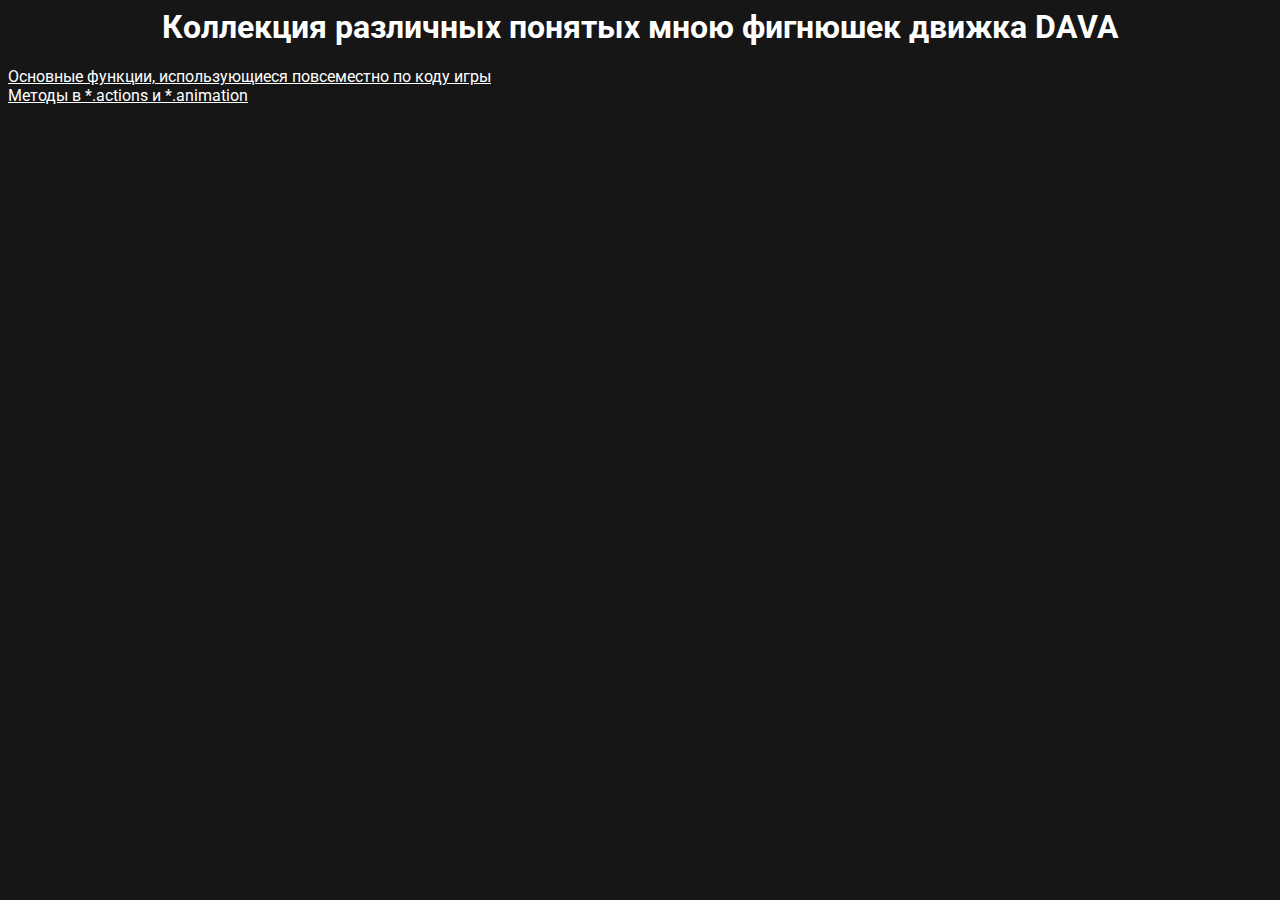
<file: index.html>
<head>
    <link href="https://fonts.googleapis.com/css2?family=Roboto:ital,wght@0,100;0,300;0,400;0,500;0,700;0,900;1,100;1,300;1,400;1,500;1,700;1,900&display=swap" rel="stylesheet">
    <link rel="stylesheet" href="styles/style.css">
    <title>DAVA Stuff</title>
    <meta content="Коллекция различных понятых мною фигнюшек движка DAVA" property="og:title" />
    <meta content="Я здесь храню всё, что откопал. Ну и пополняю со временем." property="og:description" />
    <meta content="https://endg4mezer0.github.io" property="og:url" />
    <meta content="https://media.discordapp.net/attachments/1183792291035480196/1204692736804913183/ezgif-4-93565fb7fc.gif" property="og:image" />
    <meta content="#45f7a7" data-react-helmet="true" name="theme-color" />
</head>
<body>
    <h1 id="theTitle">Коллекция различных понятых мною фигнюшек движка DAVA</h1>
    <a class="tocLink" href="mainSections/genericFunctions.html">Основные функции, использующиеся повсеместно по коду игры</a><br>
    <a class="tocLink" href="mainSections/actionsMethods.html">Методы в *.actions и *.animation</a>
</body>
</file>
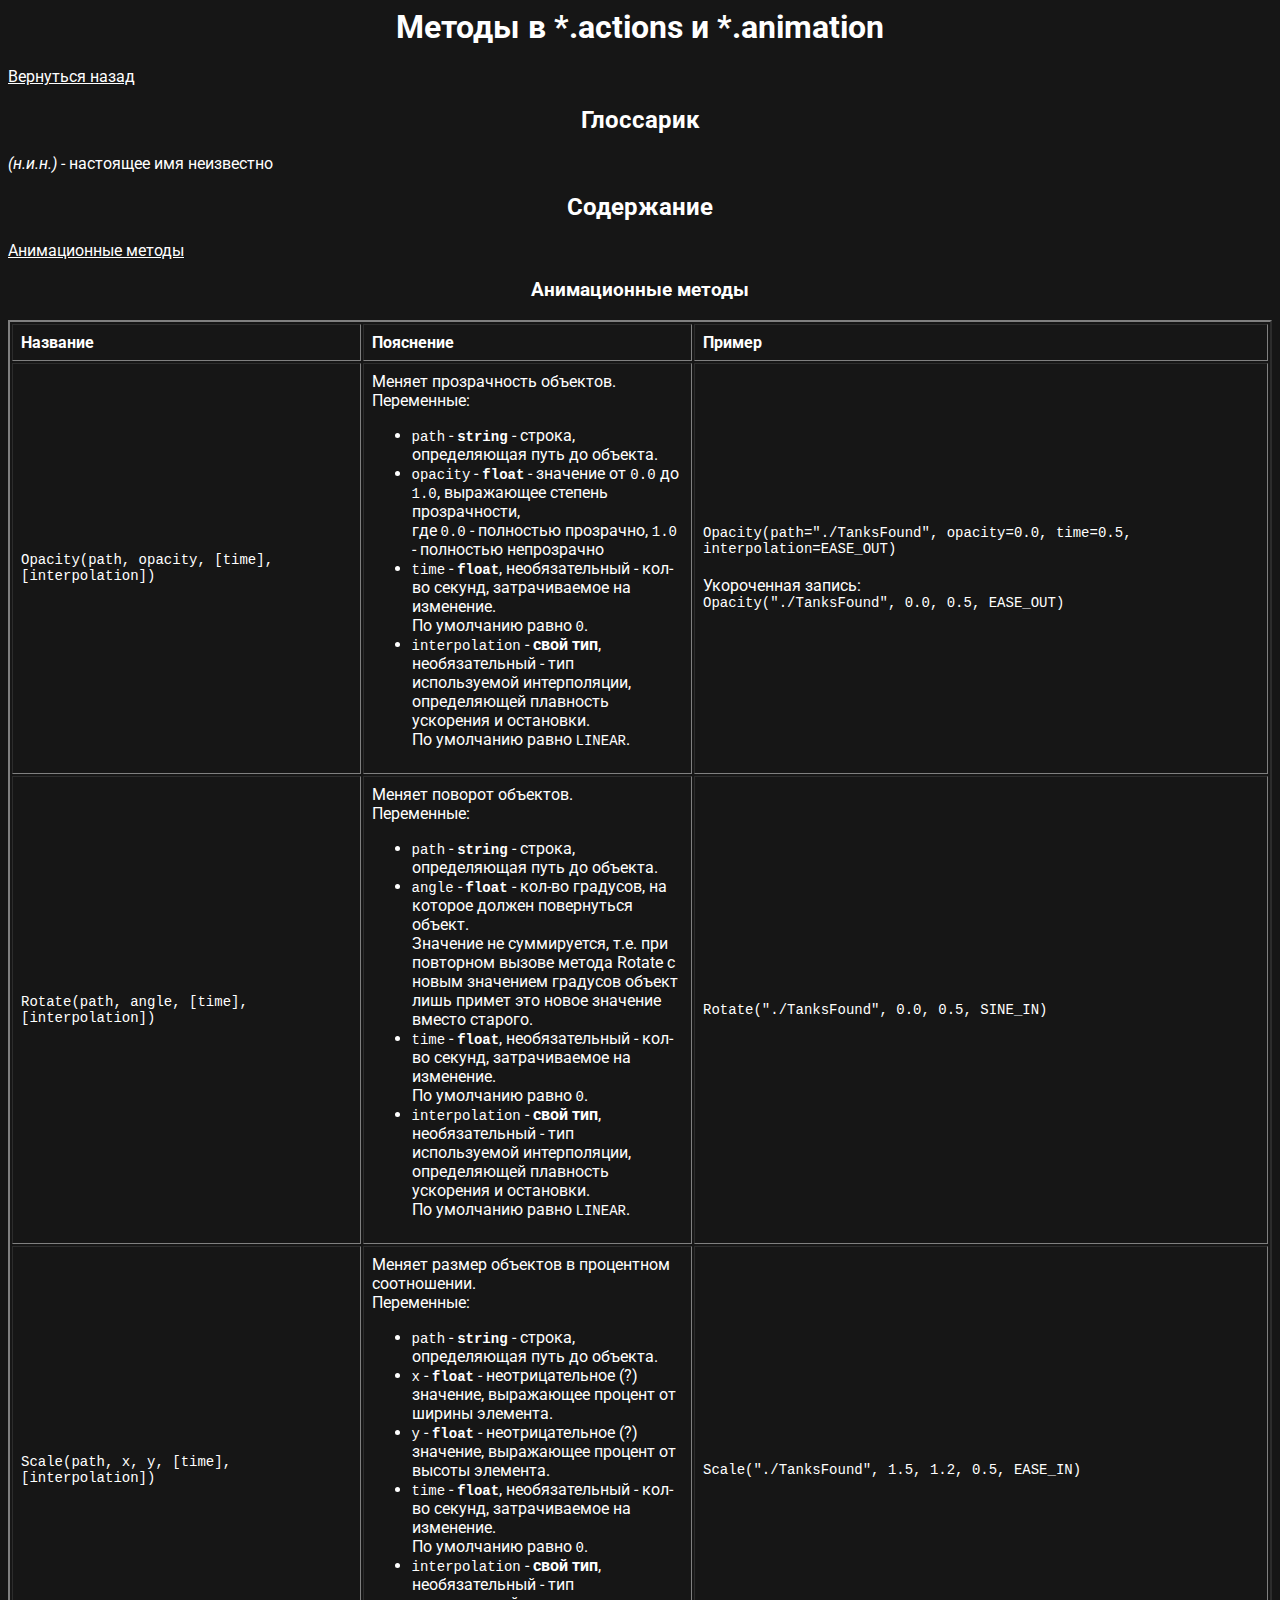
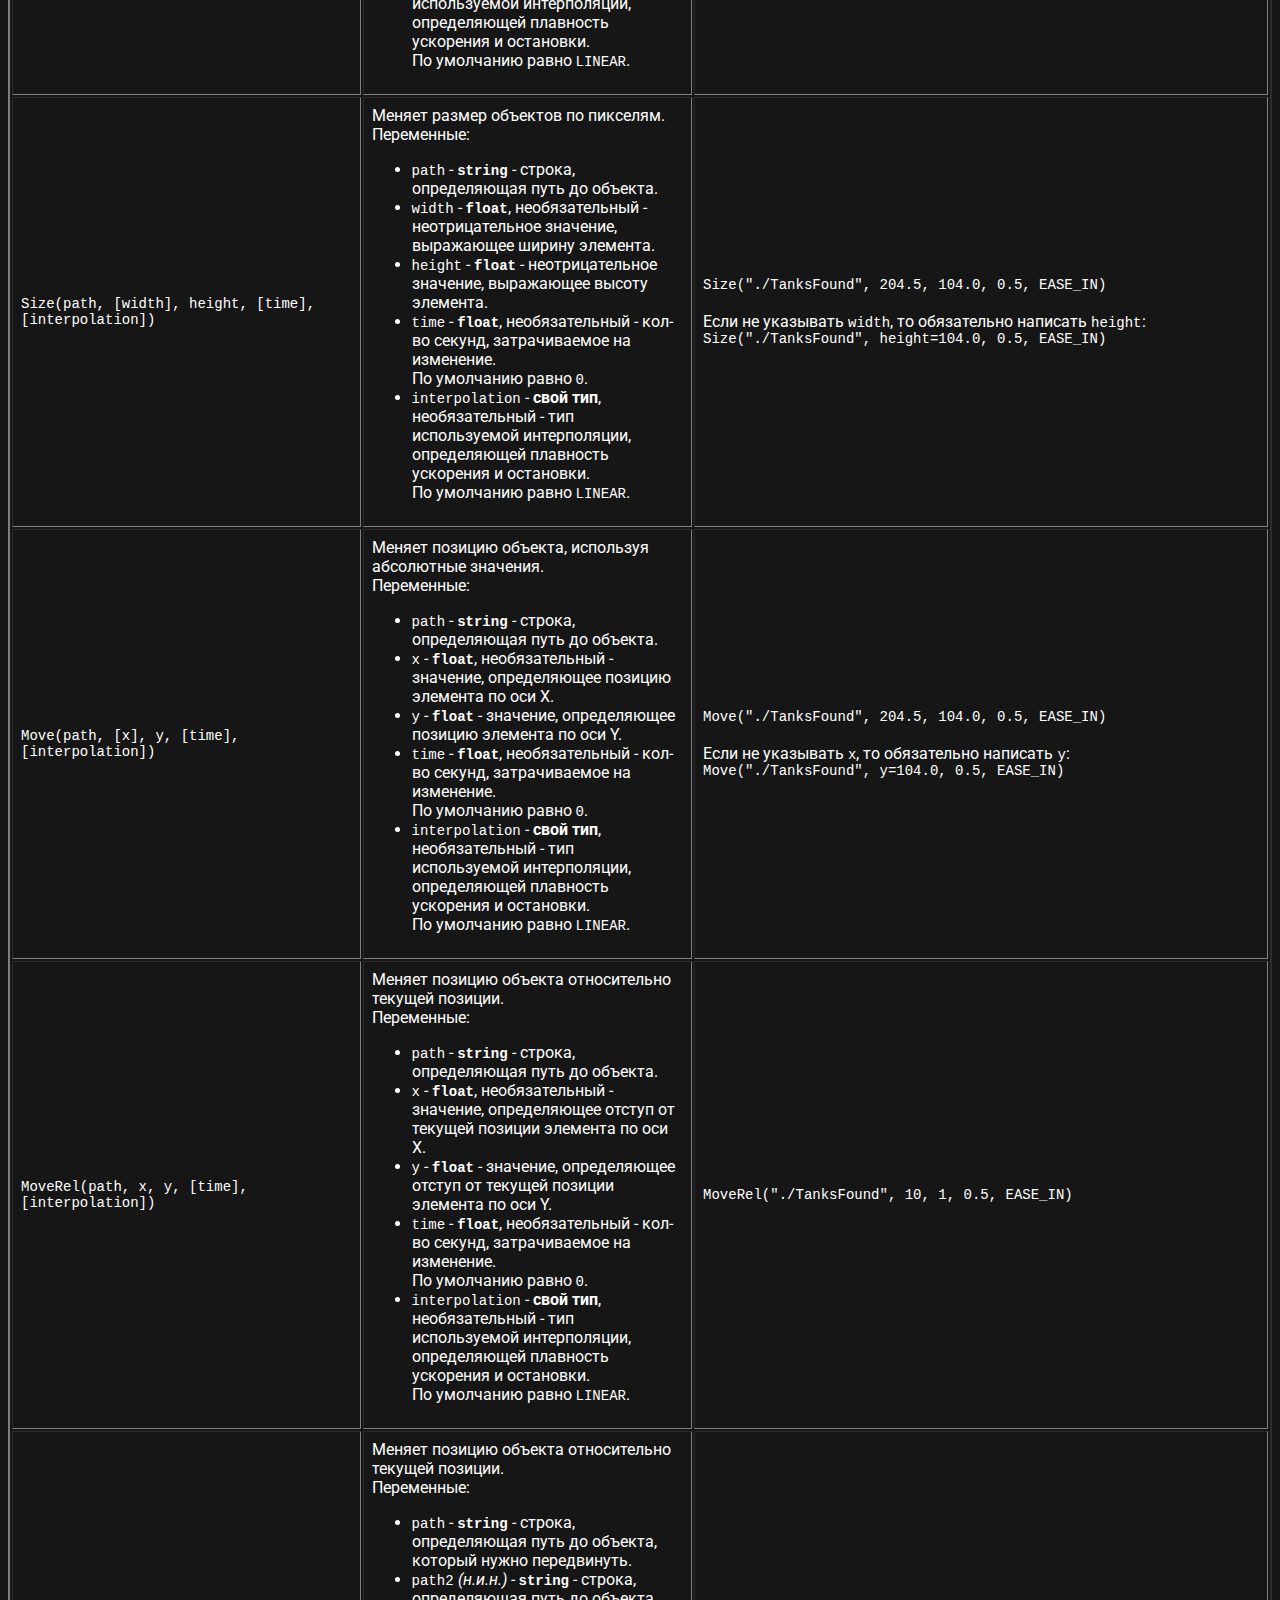
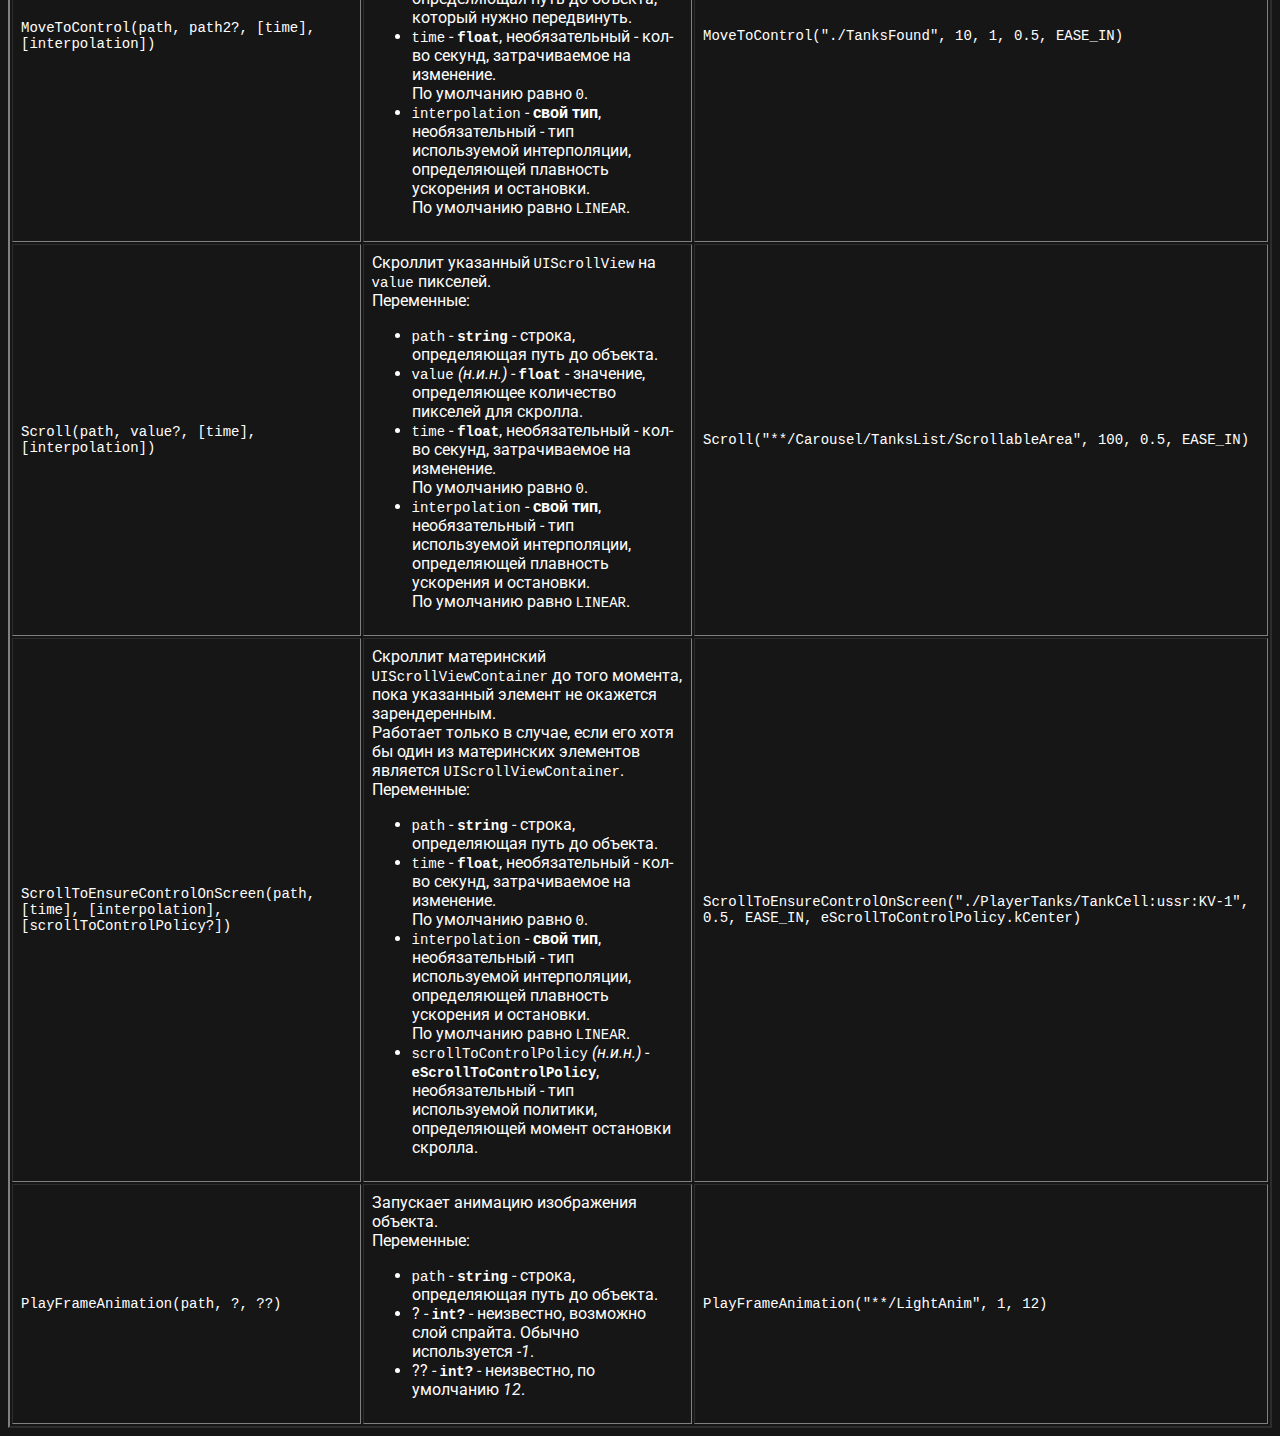
<file: mainSections/actionsMethods.html>
<head>
    <link href="https://fonts.googleapis.com/css2?family=Roboto:ital,wght@0,100;0,300;0,400;0,500;0,700;0,900;1,100;1,300;1,400;1,500;1,700;1,900&display=swap" rel="stylesheet">
    <link rel="stylesheet" href="../styles/style.css">
    <title>DAVA Stuff</title>
    <meta content="Коллекция различных понятых мною фигнюшек движка DAVA" property="og:title" />
    <meta content="На этой странице - методы в `.actions` и `.animation` файлах." property="og:description" />
    <meta content="https://endg4mezer0.github.io" property="og:url" />
    <meta content="https://media.discordapp.net/attachments/1183792291035480196/1204692736804913183/ezgif-4-93565fb7fc.gif" property="og:image" />
    <meta content="#45f7a7" data-react-helmet="true" name="theme-color" />
</head>
<body>
    <h1>Методы в *.actions и *.animation</h1>
    <a href="../index.html">Вернуться назад</a>
    <h2>Глоссарик</h2>
    <i>(н.и.н.)</i> - настоящее имя неизвестно
    <h2>Содержание</h2>
    <a href="./actionsMethods.html#animMethods">Анимационные методы</a><br>
    <div class="animMethods">
        <h3>Анимационные методы</h3>
        <table cellpadding="8px" border="2px">
            <tr>
                <td><b>Название</b></td>
                <td><b>Пояснение</b></td>
                <td><b>Пример</b></td>
            </tr>
            <tr>
                <td>
                    <code>Opacity(path, opacity, [time], [interpolation])</code>
                </td>
                <td>
                    Меняет прозрачность объектов.<br>
                    Переменные:
                    <ul>
                        <li><code>path</code> - <b><code>string</code></b> - строка, определяющая путь до объекта.</li>
                        <li><code>opacity</code> - <b><code>float</code></b> - значение от <code>0.0</code> до <code>1.0</code>, выражающее степень прозрачности,<br>где <code>0.0</code> - полностью прозрачно, <code>1.0</code> - полностью непрозрачно</li>
                        <li><code>time</code> - <b><code>float</code></b>, необязательный - кол-во секунд, затрачиваемое на изменение.<br>По умолчанию равно <code>0</code>.</li>
                        <li><code>interpolation</code> - <b>свой тип</b>, необязательный - тип используемой интерполяции, определяющей плавность ускорения и остановки.<br>По умолчанию равно <code>LINEAR</code>.</li>
                    </ul>
                </td>
                <td>
                    <code>Opacity(path="./TanksFound", opacity=0.0, time=0.5, interpolation=EASE_OUT)</code>
                    <br><br>
                    Укороченная запись:
                    <br>
                    <code>Opacity("./TanksFound", 0.0, 0.5, EASE_OUT)</code>
                </td>
            </tr>
            <tr>
                <td>
                    <code>Rotate(path, angle, [time], [interpolation])</code>
                </td>
                <td>
                    Меняет поворот объектов.<br>
                    Переменные:
                    <ul>
                        <li><code>path</code> - <b><code>string</code></b> - строка, определяющая путь до объекта.</li>
                        <li><code>angle</code> - <b><code>float</code></b> - кол-во градусов, на которое должен повернуться объект.<br>Значение не суммируется, т.е. при повторном вызове метода Rotate с новым значением градусов объект лишь примет это новое значение вместо старого.</li>
                        <li><code>time</code> - <b><code>float</code></b>, необязательный - кол-во секунд, затрачиваемое на изменение.<br>По умолчанию равно <code>0</code>.</li>
                        <li><code>interpolation</code> - <b>свой тип</b>, необязательный - тип используемой интерполяции, определяющей плавность ускорения и остановки.<br>По умолчанию равно <code>LINEAR</code>.</li>
                    </ul>
                </td>
                <td>
                    <code>Rotate("./TanksFound", 0.0, 0.5, SINE_IN)</code>
                </td>
            </tr>
            <tr>
                <td>
                    <code>Scale(path, x, y, [time], [interpolation])</code>
                </td>
                <td>
                    Меняет размер объектов в процентном соотношении.<br>
                    Переменные:
                    <ul>
                        <li><code>path</code> - <b><code>string</code></b> - строка, определяющая путь до объекта.</li>
                        <li><code>x</code> - <b><code>float</code></b> - неотрицательное (?) значение, выражающее процент от ширины элемента.</li>
                        <li><code>y</code> - <b><code>float</code></b> - неотрицательное (?) значение, выражающее процент от высоты элемента.</li>
                        <li><code>time</code> - <b><code>float</code></b>, необязательный - кол-во секунд, затрачиваемое на изменение.<br>По умолчанию равно <code>0</code>.</li>
                        <li><code>interpolation</code> - <b>свой тип</b>, необязательный - тип используемой интерполяции, определяющей плавность ускорения и остановки.<br>По умолчанию равно <code>LINEAR</code>.</li>
                    </ul>
                </td>
                <td>
                    <code>Scale("./TanksFound", 1.5, 1.2, 0.5, EASE_IN)</code>
                </td>
            </tr>
            <tr>
                <td>
                    <code>Size(path, [width], height, [time], [interpolation])</code>
                </td>
                <td>
                    Меняет размер объектов по пикселям.<br>
                    Переменные:
                    <ul>
                        <li><code>path</code> - <b><code>string</code></b> - строка, определяющая путь до объекта.</li>
                        <li><code>width</code> - <b><code>float</code></b>, необязательный - неотрицательное значение, выражающее ширину элемента.</li>
                        <li><code>height</code> - <b><code>float</code></b> - неотрицательное значение, выражающее высоту элемента.</li>
                        <li><code>time</code> - <b><code>float</code></b>, необязательный - кол-во секунд, затрачиваемое на изменение.<br>По умолчанию равно <code>0</code>.</li>
                        <li><code>interpolation</code> - <b>свой тип</b>, необязательный - тип используемой интерполяции, определяющей плавность ускорения и остановки.<br>По умолчанию равно <code>LINEAR</code>.</li>
                    </ul>
                </td>
                <td>
                    <code>Size("./TanksFound", 204.5, 104.0, 0.5, EASE_IN)</code>
                    <br><br>
                    Если не указывать <code>width</code>, то обязательно написать <code>height</code>:
                    <br>
                    <code>Size("./TanksFound", height=104.0, 0.5, EASE_IN)</code>
                </td>
            </tr>
            <tr>
                <td>
                    <code>Move(path, [x], y, [time], [interpolation])</code>
                </td>
                <td>
                    Меняет позицию объекта, используя абсолютные значения.<br>
                    Переменные:
                    <ul>
                        <li><code>path</code> - <b><code>string</code></b> - строка, определяющая путь до объекта.</li>
                        <li><code>x</code> - <b><code>float</code></b>, необязательный - значение, определяющее позицию элемента по оси X.</li>
                        <li><code>y</code> - <b><code>float</code></b> - значение, определяющее позицию элемента по оси Y.</li>
                        <li><code>time</code> - <b><code>float</code></b>, необязательный - кол-во секунд, затрачиваемое на изменение.<br>По умолчанию равно <code>0</code>.</li>
                        <li><code>interpolation</code> - <b>свой тип</b>, необязательный - тип используемой интерполяции, определяющей плавность ускорения и остановки.<br>По умолчанию равно <code>LINEAR</code>.</li>
                    </ul>
                </td>
                <td>
                    <code>Move("./TanksFound", 204.5, 104.0, 0.5, EASE_IN)</code>
                    <br><br>
                    Если не указывать <code>x</code>, то обязательно написать <code>y</code>:
                    <br>
                    <code>Move("./TanksFound", y=104.0, 0.5, EASE_IN)</code>
                </td>
            </tr>
            <tr>
                <td>
                    <code>MoveRel(path, x, y, [time], [interpolation])</code>
                </td>
                <td>
                    Меняет позицию объекта относительно текущей позиции.<br>
                    Переменные:
                    <ul>
                        <li><code>path</code> - <b><code>string</code></b> - строка, определяющая путь до объекта.</li>
                        <li><code>x</code> - <b><code>float</code></b>, необязательный - значение, определяющее отступ от текущей позиции элемента по оси X.</li>
                        <li><code>y</code> - <b><code>float</code></b> - значение, определяющее отступ от текущей позиции элемента по оси Y.</li>
                        <li><code>time</code> - <b><code>float</code></b>, необязательный - кол-во секунд, затрачиваемое на изменение.<br>По умолчанию равно <code>0</code>.</li>
                        <li><code>interpolation</code> - <b>свой тип</b>, необязательный - тип используемой интерполяции, определяющей плавность ускорения и остановки.<br>По умолчанию равно <code>LINEAR</code>.</li>
                    </ul>
                </td>
                <td>
                    <code>MoveRel("./TanksFound", 10, 1, 0.5, EASE_IN)</code>
                </td>
            </tr>
            <tr>
                <td>
                    <code>MoveToControl(path, path2?, [time], [interpolation])</code>
                </td>
                <td>
                    Меняет позицию объекта относительно текущей позиции.<br>
                    Переменные:
                    <ul>
                        <li><code>path</code> - <b><code>string</code></b> - строка, определяющая путь до объекта, который нужно передвинуть.</li>
                        <li><code>path2</code> <i>(н.и.н.)</i> - <b><code>string</code></b> - строка, определяющая путь до объекта, который нужно передвинуть.</li>
                        <li><code>time</code> - <b><code>float</code></b>, необязательный - кол-во секунд, затрачиваемое на изменение.<br>По умолчанию равно <code>0</code>.</li>
                        <li><code>interpolation</code> - <b>свой тип</b>, необязательный - тип используемой интерполяции, определяющей плавность ускорения и остановки.<br>По умолчанию равно <code>LINEAR</code>.</li>
                    </ul>
                </td>
                <td>
                    <code>MoveToControl("./TanksFound", 10, 1, 0.5, EASE_IN)</code>
                </td>
            </tr>
            <tr>
                <td>
                    <code>Scroll(<code>path</code>, value?, [time], [interpolation])</code>
                </td>
                <td>
                    Скроллит указанный <code>UIScrollView</code> на <code>value</code> пикселей.<br>
                    Переменные:
                    <ul>
                        <li><code>path</code> - <b><code>string</code></b> - строка, определяющая путь до объекта.</li>
                        <li><code>value</code> <i>(н.и.н.)</i> - <b><code>float</code></b> - значение, определяющее количество пикселей для скролла.</li>
                        <li><code>time</code> - <b><code>float</code></b>, необязательный - кол-во секунд, затрачиваемое на изменение.<br>По умолчанию равно <code>0</code>.</li>
                        <li><code>interpolation</code> - <b>свой тип</b>, необязательный - тип используемой интерполяции, определяющей плавность ускорения и остановки.<br>По умолчанию равно <code>LINEAR</code>.</li>
                    </ul>
                </td>
                <td>
                    <code>Scroll("**/Carousel/TanksList/ScrollableArea", 100, 0.5, EASE_IN)</code>
                </td>
            </tr>
            <tr>
                <td>
                    <code>ScrollToEnsureControlOnScreen(path, [time], [interpolation], [scrollToControlPolicy?])</code>
                </td>
                <td>
                    Скроллит материнский <code>UIScrollViewContainer</code> до того момента, пока указанный элемент не окажется зарендеренным.<br>
                    Работает только в случае, если его хотя бы один из материнских элементов является <code>UIScrollViewContainer</code>.
                    Переменные:
                    <ul>
                        <li><code>path</code> - <b><code>string</code></b> - строка, определяющая путь до объекта.</li>
                        <li><code>time</code> - <b><code>float</code></b>, необязательный - кол-во секунд, затрачиваемое на изменение.<br>По умолчанию равно <code>0</code>.</li>
                        <li><code>interpolation</code> - <b>свой тип</b>, необязательный - тип используемой интерполяции, определяющей плавность ускорения и остановки.<br>По умолчанию равно <code>LINEAR</code>.</li>
                        <li><code>scrollToControlPolicy</code> <i>(н.и.н.)</i> - <b><code>eScrollToControlPolicy</code></b>, необязательный - тип используемой политики, определяющей момент остановки скролла.</li>
                    </ul>
                </td>
                <td>
                    <code>ScrollToEnsureControlOnScreen("./PlayerTanks/TankCell:ussr:KV-1", 0.5, EASE_IN, eScrollToControlPolicy.kCenter)</code>
                </td>
            </tr>
            <tr>
                <td>
                    <code>PlayFrameAnimation(path, ?, ??)</code>
                </td>
                <td>
                    Запускает анимацию изображения объекта.<br>
                    Переменные:
                    <ul>
                        <li><code>path</code> - <b><code>string</code></b> - строка, определяющая путь до объекта.</li>
                        <li>? - <b><code>int?</code></b> - неизвестно, возможно слой спрайта. Обычно используется <i>-1</i>.</li>
                        <li>?? - <b><code>int?</code></b> - неизвестно, по умолчанию <i>12</i>.</li>
                    </ul>
                </td>
                <td>
                    <code>PlayFrameAnimation("**/LightAnim", 1, 12)</code>
                </td>
            </tr>
        </table>    
    </div>
</body>
</file>
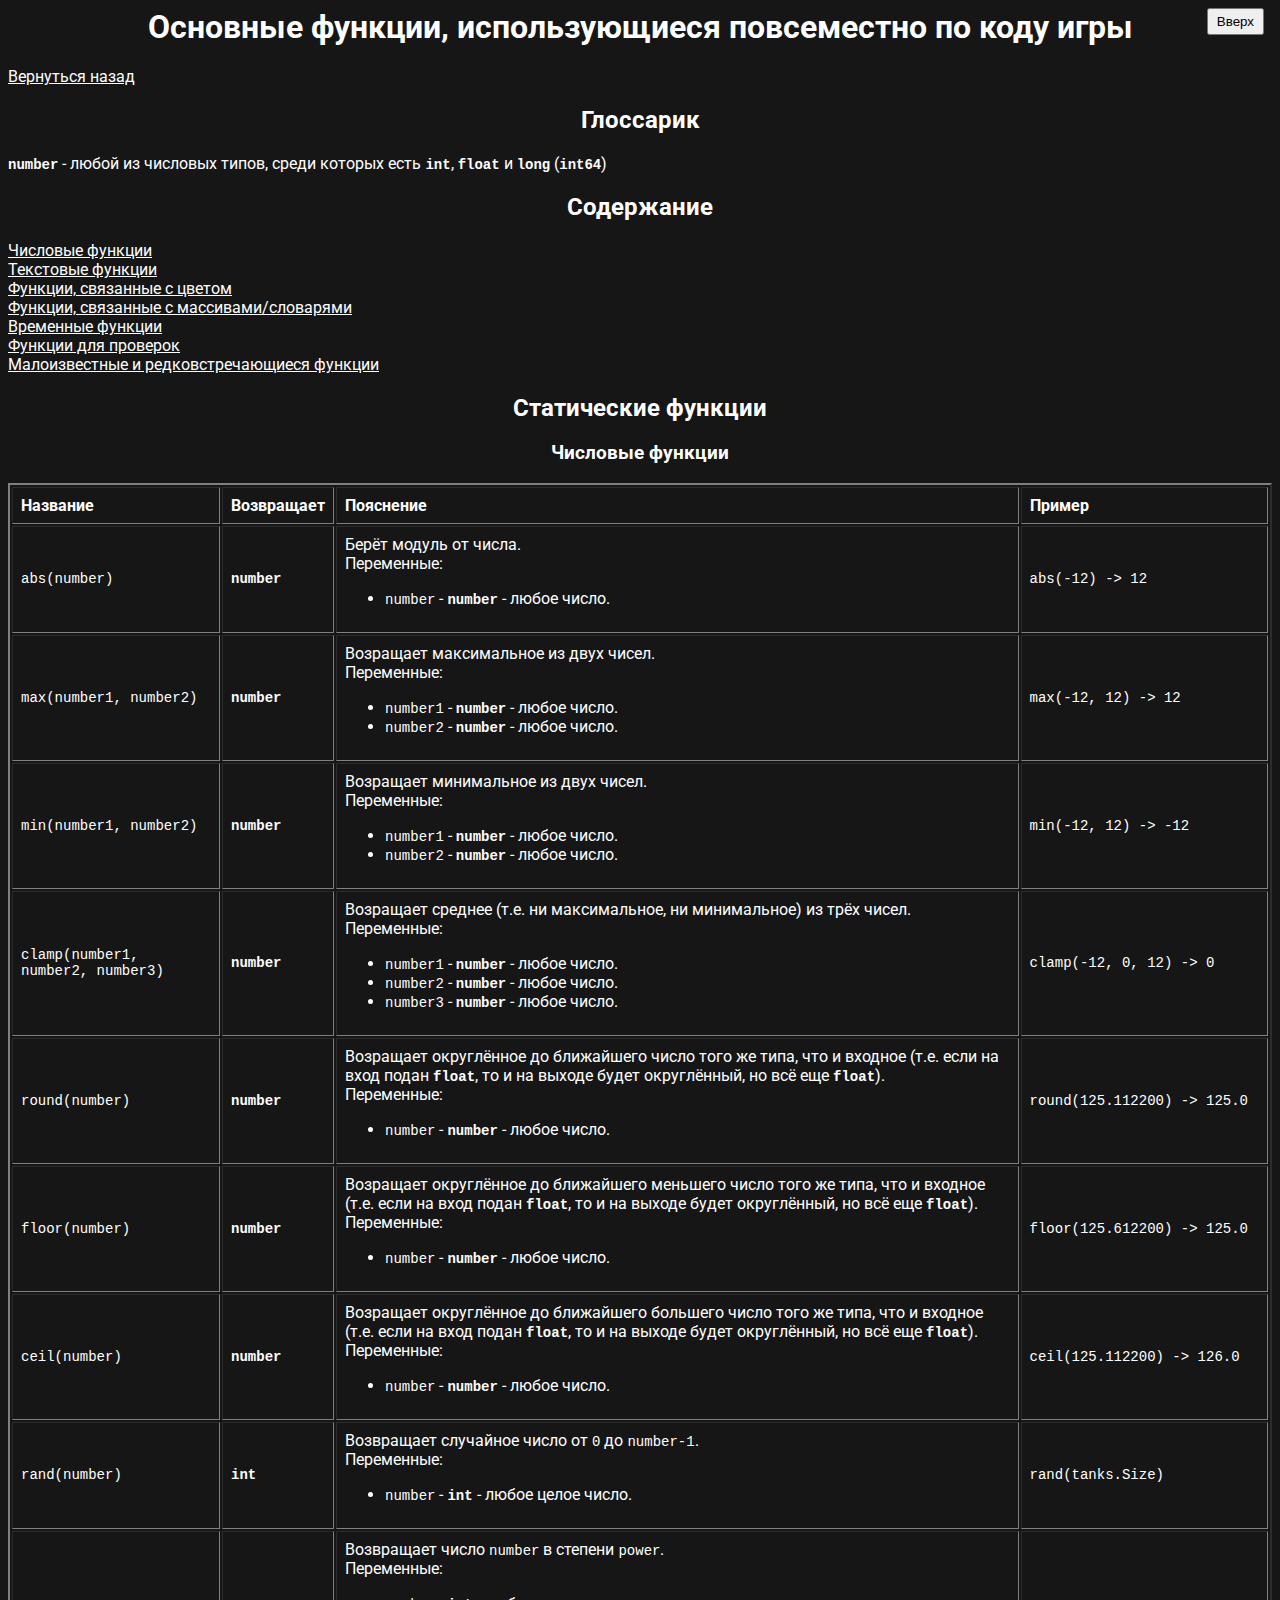
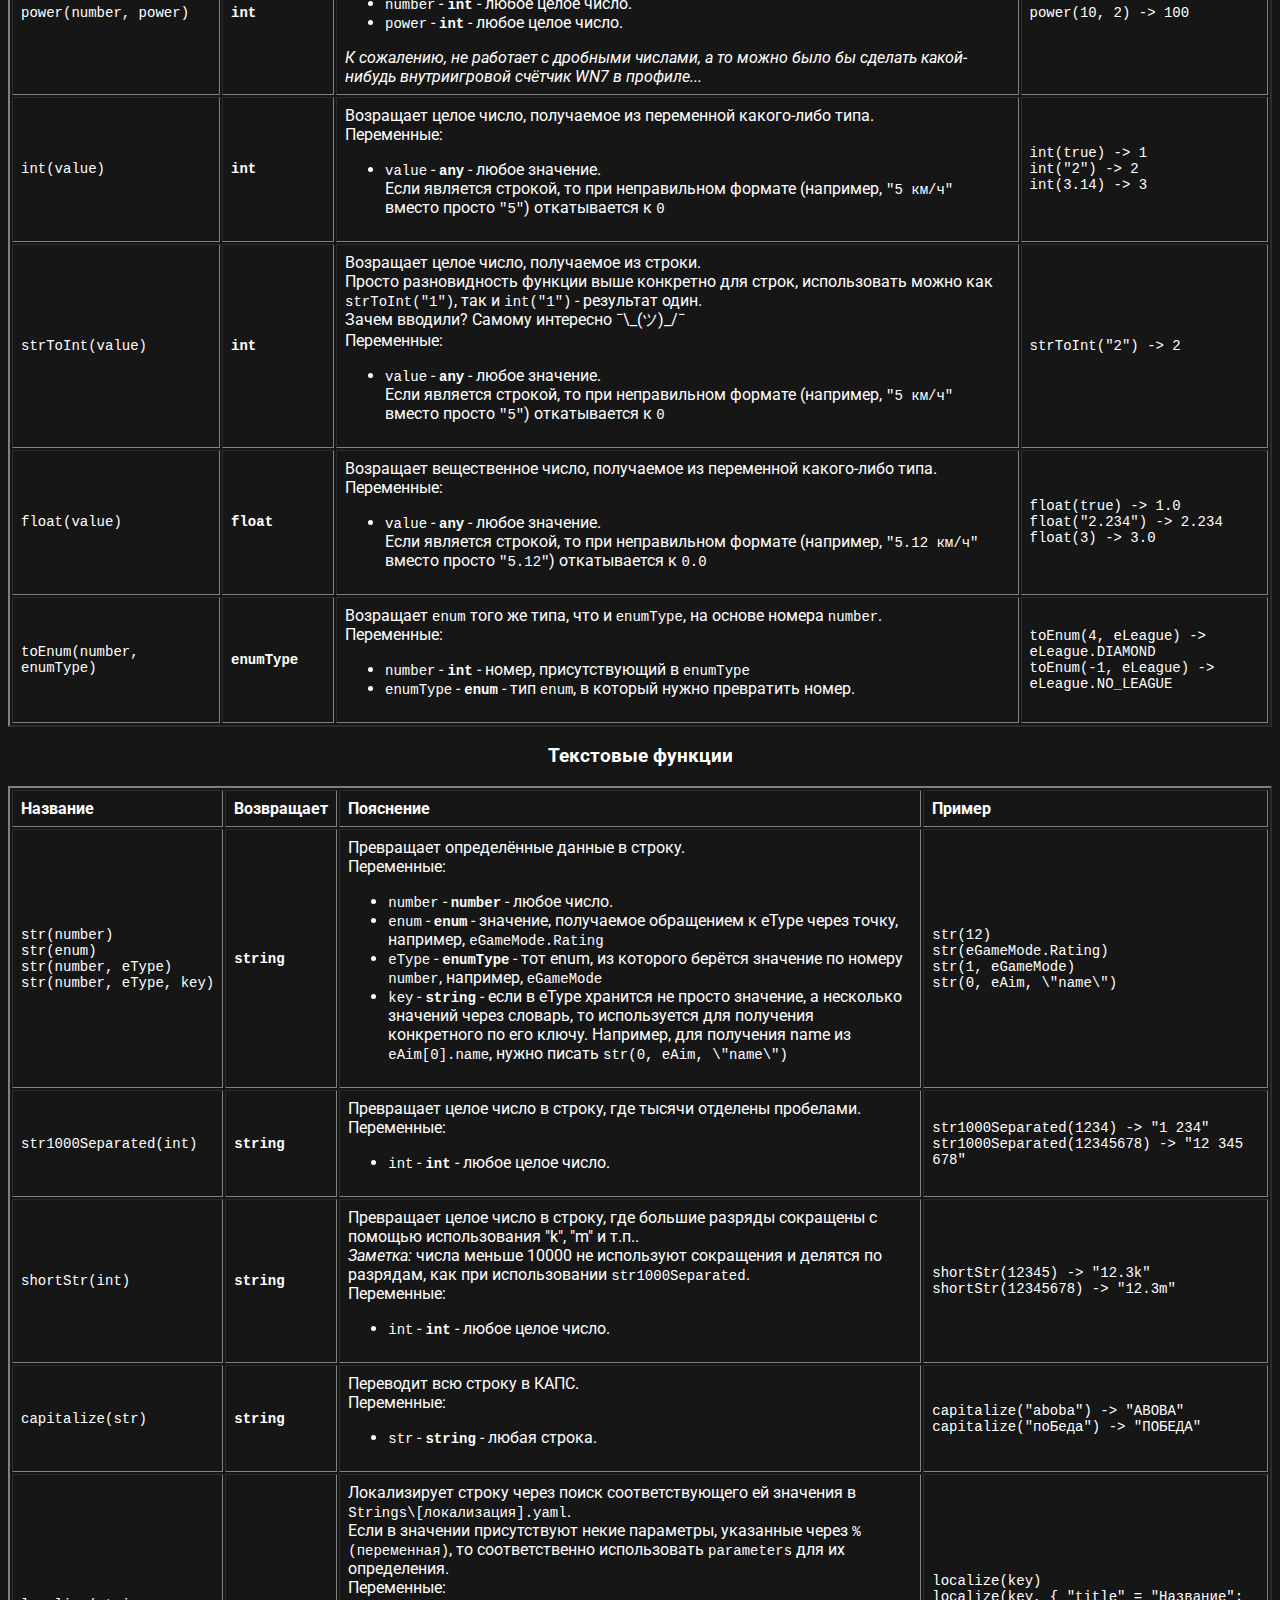
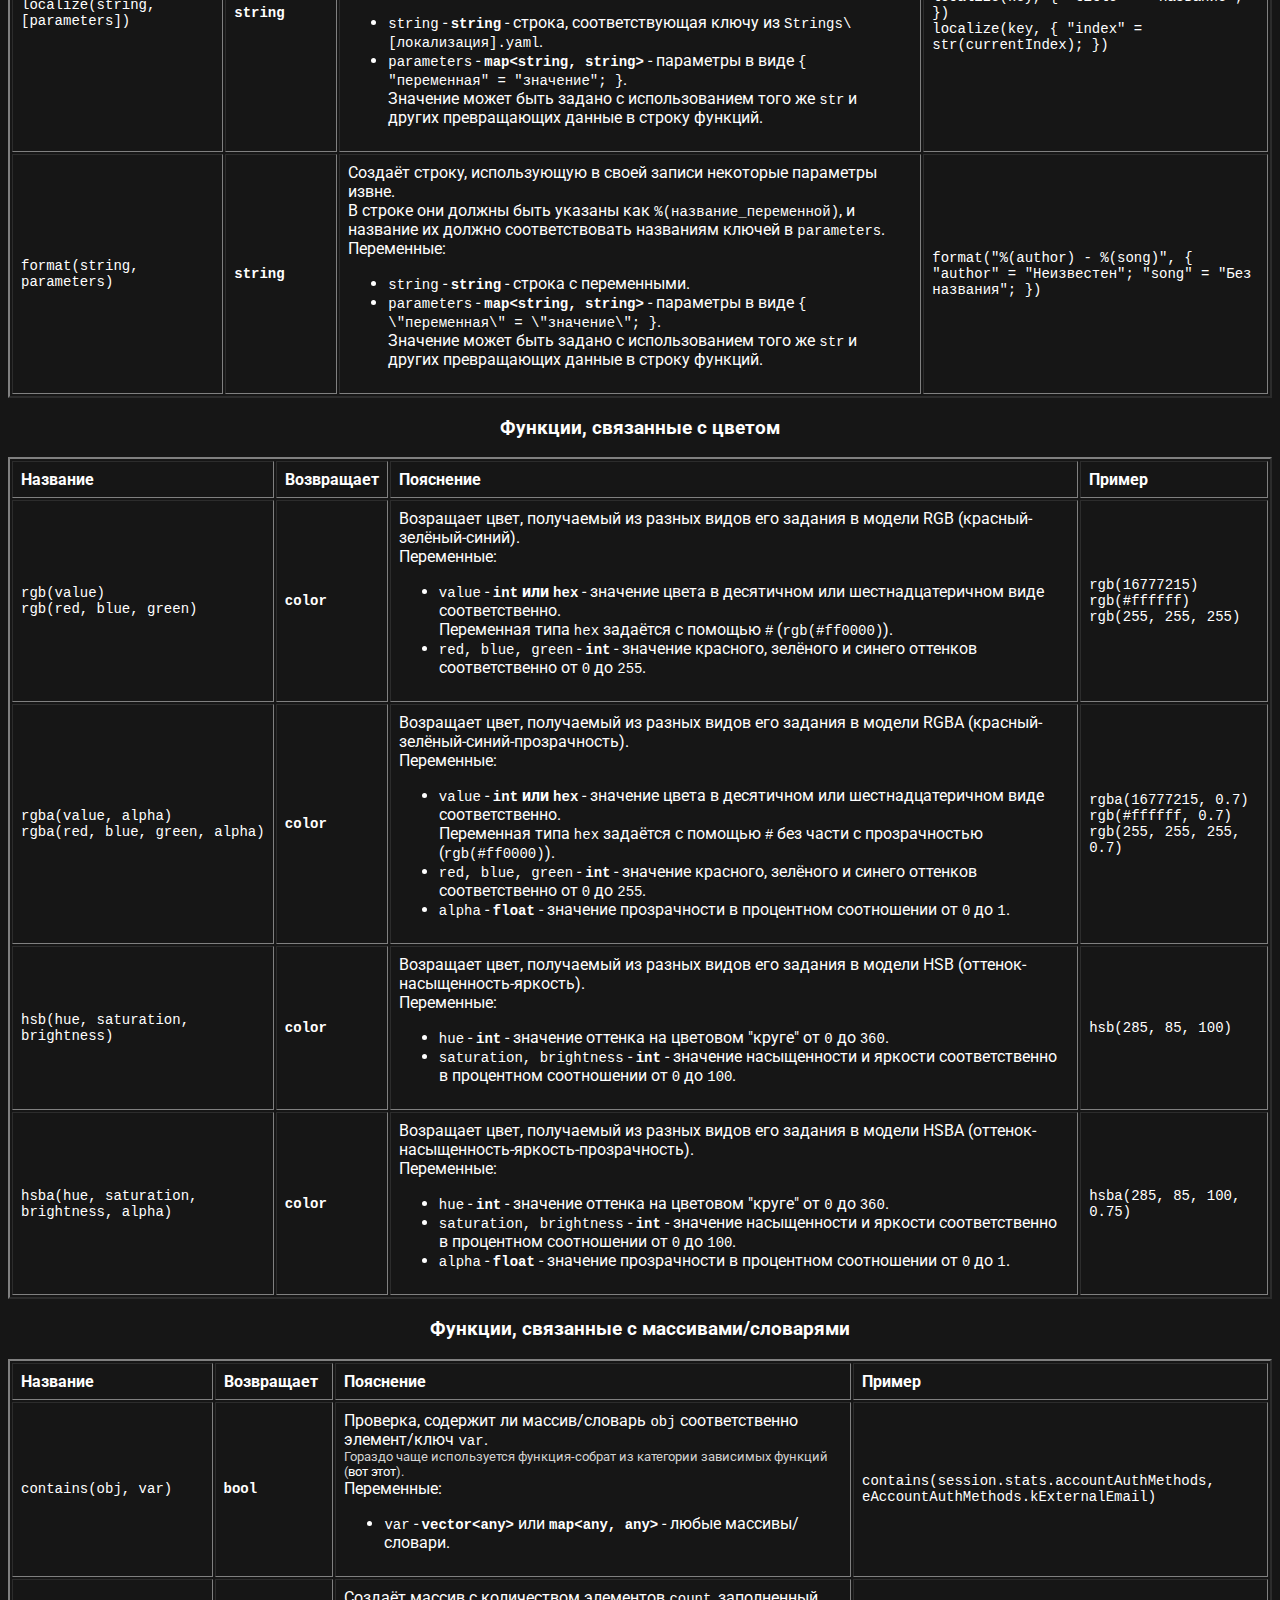
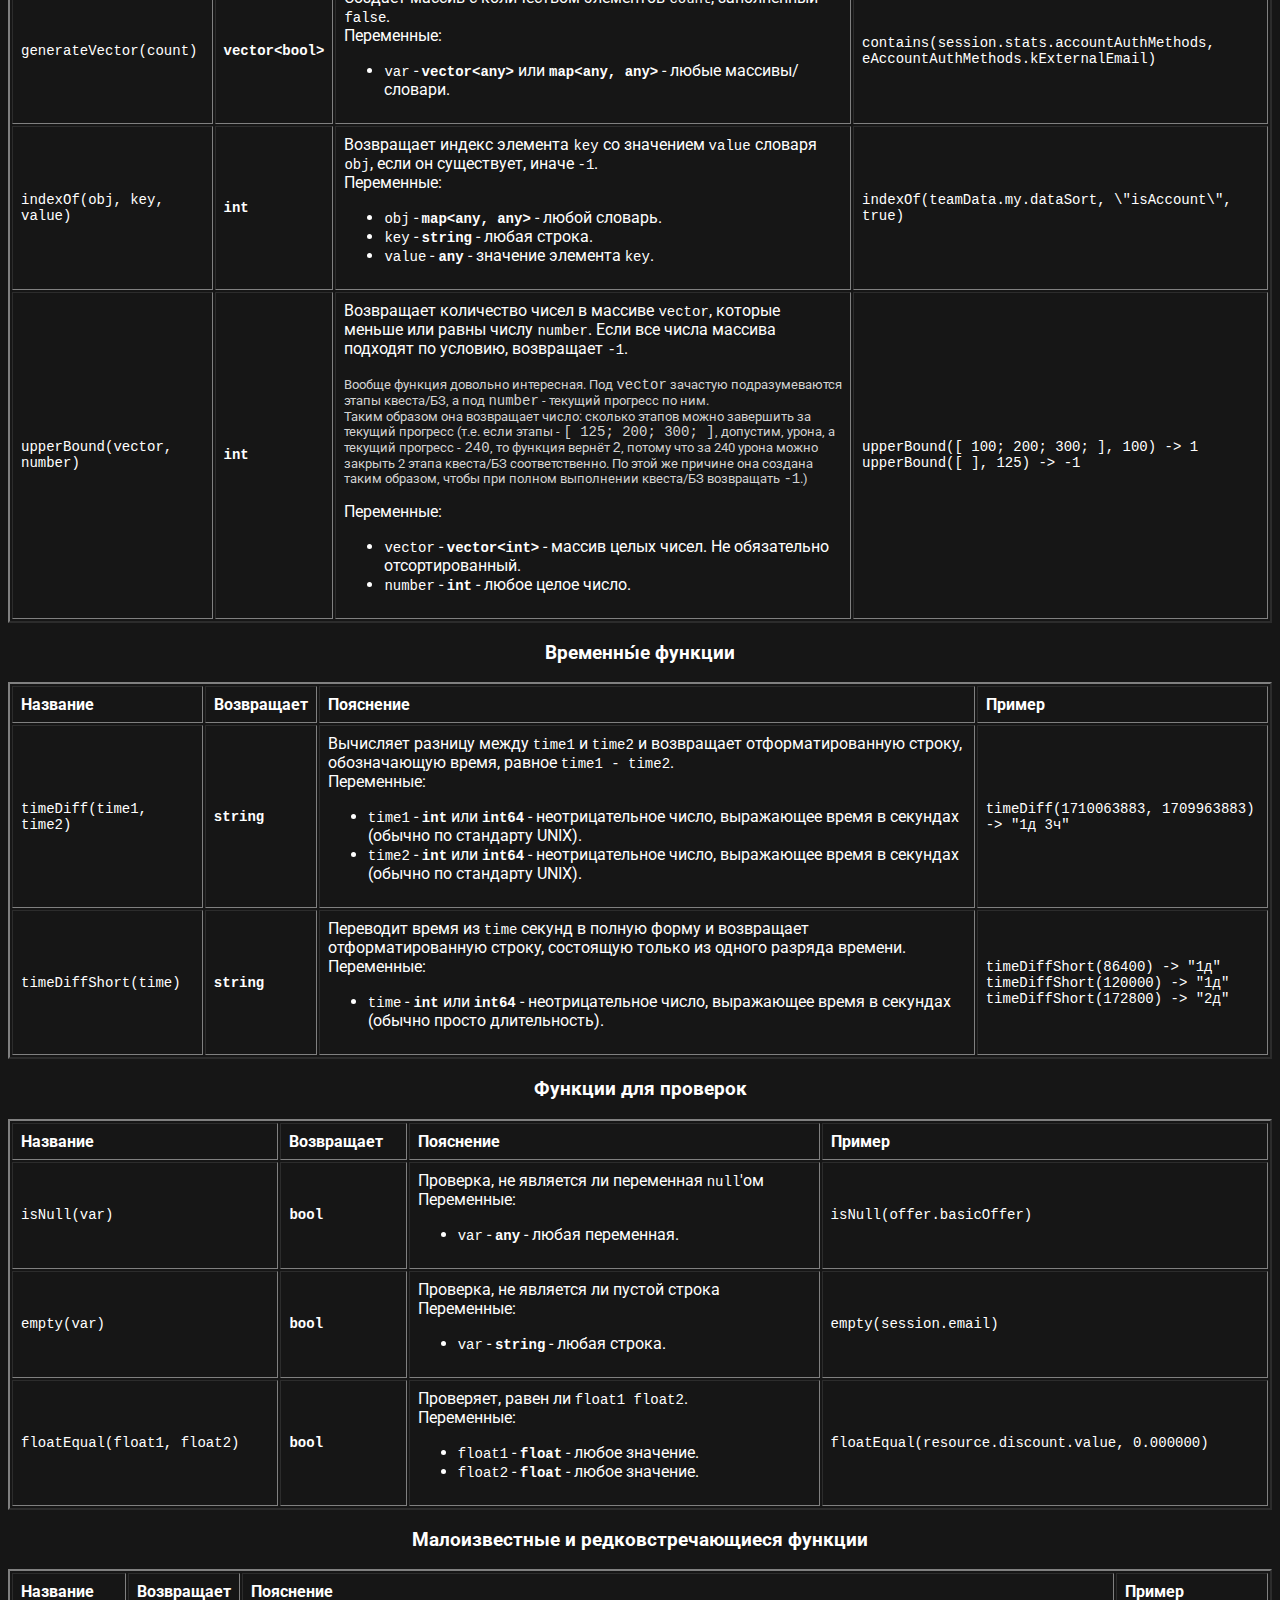
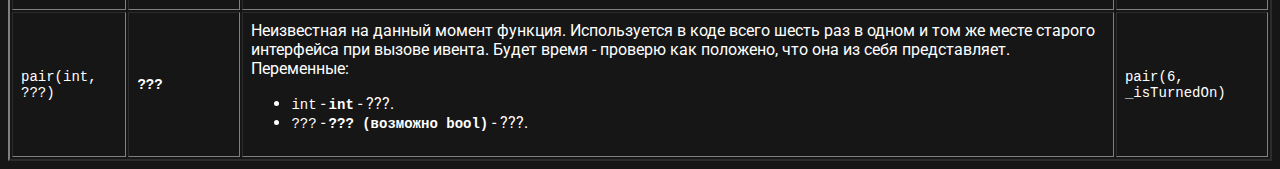
<file: mainSections/genericFunctions.html>
<head>
    <link href="https://fonts.googleapis.com/css2?family=Roboto:ital,wght@0,100;0,300;0,400;0,500;0,700;0,900;1,100;1,300;1,400;1,500;1,700;1,900&display=swap" rel="stylesheet">
    <link rel="stylesheet" href="../styles/style.css">
    <title>DAVA Stuff</title>
    <meta content="Коллекция различных понятых мною фигнюшек движка DAVA" property="og:title" />
    <meta content="На этой странице собраны основные статические функции движка" property="og:description" />
    <meta content="https://endg4mezer0.github.io/mainSections/genericFunctions.html" property="og:url" />
    <meta content="https://media.discordapp.net/attachments/1183792291035480196/1204692736804913183/ezgif-4-93565fb7fc.gif" property="og:image" />
    <meta content="#45f7a7" data-react-helmet="true" name="theme-color" />
</head>
<body>
    <a href="./genericFunctions.html#pageStart">
        <button style="position: fixed; padding: 4px 8px; top: 8px; right: 16px;">Вверх</button>
    </a>
    <h1 id="pageStart">Основные функции, использующиеся повсеместно по коду игры</h1>
    <a href="../index.html">Вернуться назад</a>
    <h2>Глоссарик</h2>
    <b><code>number</code></b> - любой из числовых типов, среди которых есть <b><code>int</code></b>, <b><code>float</code></b> и <b><code>long</code></b> (<b><code>int64</code></b>)
    <h2>Содержание</h2>
    <a href="./genericFunctions.html#numberFuncs">Числовые функции</a><br>
    <a href="./genericFunctions.html#textFuncs">Текстовые функции</a><br>
    <a href="./genericFunctions.html#colorFuncs">Функции, связанные с цветом</a><br>
    <a href="./genericFunctions.html#collectionsFuncs">Функции, связанные с массивами/словарями</a><br>
    <a href="./genericFunctions.html#timeFuncs">Временные функции</a><br>
    <a href="./genericFunctions.html#ifFuncs">Функции для проверок</a><br>
    <a href="./genericFunctions.html#unknownFuncs">Малоизвестные и редковстречающиеся функции</a><br>
    <h2>Статические функции</h2>
    <div id="numberFuncs">
        <h3>Числовые функции</h3>
        <table cellpadding="8px" border="2px" align="justify">
            <tr>
                <td><b>Название</b></td>
                <td><b>Возвращает</b></td>
                <td><b>Пояснение</b></td>
                <td><b>Пример</b></td>
            </tr>
            <tr id="abs">
                <td>
                    <code>abs(number)</code><br>
                </td>
                <td>
                    <b><code>number</code></b>
                </td>
                <td>
                    Берёт модуль от числа.<br>
                    Переменные:
                    <ul>
                        <li><code>number</code> - <b><code>number</code></b> - любое число.</li>
                    </ul>
                </td>
                <td>
                    <code>abs(-12) -> 12</code>
                </td>
            </tr>
            <tr id="max">
                <td>
                    <code>max(number1, number2)</code><br>
                </td>
                <td>
                    <b><code>number</code></b>
                </td>
                <td>
                    Возращает максимальное из двух чисел.<br>
                    Переменные:
                    <ul>
                        <li><code>number1</code> - <b><code>number</code></b> - любое число.</li>
                        <li><code>number2</code> - <b><code>number</code></b> - любое число.</li>
                    </ul>
                </td>
                <td>
                    <code>max(-12, 12) -> 12</code>
                </td>
            </tr>
            <tr id="min">
                <td>
                    <code>min(number1, number2)</code><br>
                </td>
                <td>
                    <b><code>number</code></b>
                </td>
                <td>
                    Возращает минимальное из двух чисел.<br>
                    Переменные:
                    <ul>
                        <li><code>number1</code> - <b><code>number</code></b> - любое число.</li>
                        <li><code>number2</code> - <b><code>number</code></b> - любое число.</li>
                    </ul>
                </td>
                <td>
                    <code>min(-12, 12) -> -12</code>
                </td>
            </tr>
            <tr id="clamp">
                <td>
                    <code>clamp(number1, number2, number3)</code><br>
                </td>
                <td>
                    <b><code>number</code></b>
                </td>
                <td>
                    Возращает среднее (т.е. ни максимальное, ни минимальное) из трёх чисел.<br>
                    Переменные:
                    <ul>
                        <li><code>number1</code> - <b><code>number</code></b> - любое число.</li>
                        <li><code>number2</code> - <b><code>number</code></b> - любое число.</li>
                        <li><code>number3</code> - <b><code>number</code></b> - любое число.</li>
                    </ul>
                </td>
                <td>
                    <code>clamp(-12, 0, 12) -> 0</code>
                </td>
            </tr>
            <tr id="round">
                <td>
                    <code>round(number)</code><br>
                </td>
                <td>
                    <b><code>number</code></b>
                </td>
                <td>
                    Возращает округлённое до ближайшего число того же типа, что и входное (т.е. если на вход подан <b><code>float</code></b>, то и на выходе будет округлённый, но всё еще <b><code>float</code></b>).<br>
                    Переменные:
                    <ul>
                        <li><code>number</code> - <b><code>number</code></b> - любое число.</li>
                    </ul>
                </td>
                <td>
                    <code>round(125.112200) -> 125.0</code>
                </td>
            </tr>
            <tr id="floor">
                <td>
                    <code>floor(number)</code><br>
                </td>
                <td>
                    <b><code>number</code></b>
                </td>
                <td>
                    Возращает округлённое до ближайшего меньшего число того же типа, что и входное (т.е. если на вход подан <b><code>float</code></b>, то и на выходе будет округлённый, но всё еще <b><code>float</code></b>).<br>
                    Переменные:
                    <ul>
                        <li><code>number</code> - <b><code>number</code></b> - любое число.</li>
                    </ul>
                </td>
                <td>
                    <code>floor(125.612200) -> 125.0</code>
                </td>
            </tr>
            <tr id="ceil">
                <td>
                    <code>ceil(number)</code><br>
                </td>
                <td>
                    <b><code>number</code></b>
                </td>
                <td>
                    Возращает округлённое до ближайшего большего число того же типа, что и входное (т.е. если на вход подан <b><code>float</code></b>, то и на выходе будет округлённый, но всё еще <b><code>float</code></b>).<br>
                    Переменные:
                    <ul>
                        <li><code>number</code> - <b><code>number</code></b> - любое число.</li>
                    </ul>
                </td>
                <td>
                    <code>ceil(125.112200) -> 126.0</code>
                </td>
            </tr>
            <tr id="rand">
                <td>
                    <code>rand(number)</code><br>
                </td>
                <td>
                    <b><code>int</code></b>
                </td>
                <td>
                    Возвращает случайное число от <code>0</code> до <code>number-1</code>.<br>
                    Переменные:
                    <ul>
                        <li><code>number</code> - <b><code>int</code></b> - любое целое число.</li>
                    </ul>
                </td>
                <td>
                    <code>rand(tanks.Size)</code>
                </td>
            </tr>
            <tr id="power">
                <td>
                    <code>power(number, power)</code><br>
                </td>
                <td>
                    <b><code>int</code></b>
                </td>
                <td>
                    Возвращает число <code>number</code> в степени <code>power</code>.<br>
                    Переменные:
                    <ul>
                        <li><code>number</code> - <b><code>int</code></b> - любое целое число.</li>
                        <li><code>power</code> - <b><code>int</code></b> - любое целое число.</li>
                    </ul>
                    <i>К сожалению, не работает с дробными числами, а то можно было бы сделать какой-нибудь внутриигровой счётчик WN7 в профиле...</i>
                </td>
                <td>
                    <code>power(10, 2) -> 100</code>
                </td>
            </tr>
            <tr id="int">
                <td>
                    <code>int(value)</code>
                </td>
                <td>
                    <b><code>int</code></b>
                </td>
                <td>
                    Возращает целое число, получаемое из переменной какого-либо типа.<br>
                    Переменные:
                    <ul>
                        <li><code>value</code> - <b><code>any</code></b> - любое значение.<br>Если является строкой, то при неправильном формате (например, <code>"5 км/ч"</code> вместо просто <code>"5"</code>) откатывается к <code>0</code></li>
                    </ul>
                </td>
                <td>
                    <code>int(true) -> 1</code><br>
                    <code>int("2") -> 2</code><br>
                    <code>int(3.14) -> 3</code>
                </td>
            </tr>
            <tr id="strToInt">
                <td>
                    <code>strToInt(value)</code>
                </td>
                <td>
                    <b><code>int</code></b>
                </td>
                <td>
                    Возращает целое число, получаемое из строки.<br>
                    Просто разновидность функции выше конкретно для строк, использовать можно как <code>strToInt("1")</code>, так и <code>int("1")</code> - результат один.<br>
                    Зачем вводили? Самому интересно ¯\_(ツ)_/¯<br>
                    Переменные:
                    <ul>
                        <li><code>value</code> - <b><code>any</code></b> - любое значение.<br>Если является строкой, то при неправильном формате (например, <code>"5 км/ч"</code> вместо просто <code>"5"</code>) откатывается к <code>0</code></li>
                    </ul>
                </td>
                <td>
                    <code>strToInt("2") -> 2</code>
                </td>
            </tr>
            <tr id="float">
                <td>
                    <code>float(value)</code>
                </td>
                <td>
                    <b><code>float</code></b>
                </td>
                <td>
                    Возращает вещественное число, получаемое из переменной какого-либо типа.<br>
                    Переменные:
                    <ul>
                        <li><code>value</code> - <b><code>any</code></b> - любое значение.<br>Если является строкой, то при неправильном формате (например, <code>"5.12 км/ч"</code> вместо просто <code>"5.12"</code>) откатывается к <code>0.0</code></li>
                    </ul>
                </td>
                <td>
                    <code>float(true) -> 1.0</code><br>
                    <code>float("2.234") -> 2.234</code><br>
                    <code>float(3) -> 3.0</code>
                </td>
            </tr>
            <tr id="toEnum">
                <td>
                    <code>toEnum(number, enumType)</code>
                </td>
                <td>
                    <b><code>enumType</code></b>
                </td>
                <td>
                    Возращает <code>enum</code> того же типа, что и <code>enumType</code>, на основе номера <code>number</code>.<br>
                    Переменные:
                    <ul>
                        <li><code>number</code> - <b><code>int</code></b> - номер, присутствующий в <code>enumType</code></li>
                        <li><code>enumType</code> - <b><code>enum</code></b> - тип <code>enum</code>, в который нужно превратить номер.</li>
                    </ul>
                </td>
                <td>
                    <code>toEnum(4, eLeague) -> eLeague.DIAMOND</code><br>
                    <code>toEnum(-1, eLeague) -> eLeague.NO_LEAGUE</code>
                </td>
            </tr>
        </table>    
    </div>
    <div id="textFuncs">
        <h3>Текстовые функции</h3>
        <table cellpadding="8px" border="2px" align="justify">
            <tr>
                <td><b>Название</b></td>
                <td><b>Возвращает</b></td>
                <td><b>Пояснение</b></td>
                <td><b>Пример</b></td>
            </tr>
            <tr id="str">
                <td>
                    <code>str(number)</code><br>
                    <code>str(enum)</code><br>
                    <code>str(number, eType)</code><br>
                    <code>str(number, eType, key)</code><br>
                </td>
                <td>
                    <b><code>string</code></b>
                </td>
                <td>
                    Превращает определённые данные в строку.<br>
                    Переменные:
                    <ul>
                        <li><code>number</code> - <b><code>number</code></b> - любое число.</li>
                        <li><code>enum</code> - <b><code>enum</code></b> - значение, получаемое обращением к eType через точку, например, <code>eGameMode.Rating</code></li>
                        <li><code>eType</code> - <b><code>enumType</code></b> - тот enum, из которого берётся значение по номеру <code>number</code>, например, <code>eGameMode</code></li>
                        <li><code>key</code> - <b><code>string</code></b> - если в eType хранится не просто значение, а несколько значений через словарь, то используется для получения конкретного по его ключу. Например, для получения name из <code>eAim[0].name</code>, нужно писать <code>str(0, eAim, \"name\")</code></li>
                    </ul>
                </td>
                <td>
                    <code>str(12)</code><br>
                    <code>str(eGameMode.Rating)</code><br>
                    <code>str(1, eGameMode)</code><br>
                    <code>str(0, eAim, \"name\")</code>
                </td>
            </tr>
            <tr id="str1kSep">
                <td>
                    <code>str1000Separated(int)</code><br>
                </td>
                <td>
                    <b><code>string</code></b>
                </td>
                <td>
                    Превращает целое число в строку, где тысячи отделены пробелами.<br>
                    Переменные:
                    <ul>
                        <li><code>int</code> - <b><code>int</code></b> - любое целое число.</li>
                    </ul>
                </td>
                <td>
                    <code>str1000Separated(1234) -> "1 234"</code><br>
                    <code>str1000Separated(12345678) -> "12 345 678"</code>
                </td>
            </tr>
            <tr id="shortStr">
                <td>
                    <code>shortStr(int)</code><br>
                </td>
                <td>
                    <b><code>string</code></b>
                </td>
                <td>
                    Превращает целое число в строку, где большие разряды сокращены с помощью использования "k", "m" и т.п..<br>
                    <i>Заметка:</i> числа меньше 10000 не используют сокращения и делятся по разрядам, как при использовании <code>str1000Separated</code>.<br>
                    Переменные:
                    <ul>
                        <li><code>int</code> - <b><code>int</code></b> - любое целое число.</li>
                    </ul>
                </td>
                <td>
                    <code>shortStr(12345) -> "12.3k"</code><br>
                    <code>shortStr(12345678) -> "12.3m"</code>
                </td>
            </tr>
            <tr id="capitalize">
                <td>
                    <code>capitalize(str)</code><br>
                </td>
                <td>
                    <b><code>string</code></b>
                </td>
                <td>
                    Переводит всю строку в КАПС.<br>
                    Переменные:
                    <ul>
                        <li><code>str</code> - <b><code>string</code></b> - любая строка.</li>
                    </ul>
                </td>
                <td>
                    <code>capitalize("aboba") -> "ABOBA"</code><br>
                    <code>capitalize("поБеда") -> "ПОБЕДА"</code>
                </td>
            </tr>
            <tr id="localize">
                <td>
                    <code>localize(string, [parameters])</code><br>
                </td>
                <td>
                    <b><code>string</code></b>
                </td>
                <td>
                    Локализирует строку через поиск соответствующего ей значения в <code>Strings\[локализация].yaml</code>.<br>
                    Если в значении присутствуют некие параметры, указанные через <code>%(переменная)</code>, то соответственно использовать <code>parameters</code> для их определения.<br>
                    Переменные:
                    <ul>
                        <li><code>string</code> - <b><code>string</code></b> - строка, соответствующая ключу из <code>Strings\[локализация].yaml</code>.</li>
                        <li><code>parameters</code> - <b><code>map&lt;string, string&gt;</code></b> - параметры в виде <code>{ "переменная" = "значение"; }</code>.<br>Значение может быть задано с использованием того же <code>str</code> и других превращающих данные в строку функций.</li>
                    </ul>
                </td>
                <td>
                    <code>localize(key)</code><br>
                    <code>localize(key, { "title" = "Название"; })</code><br>
                    <code>localize(key, { "index" = str(currentIndex); })</code>
                </td>
            </tr>
            <tr id="format">
                <td>
                    <code>format(string, parameters)</code><br>
                </td>
                <td>
                    <b><code>string</code></b>
                </td>
                <td>
                    Создаёт строку, использующую в своей записи некоторые параметры извне.<br>
                    В строке они должны быть указаны как <code>%(название_переменной)</code>, и название их должно соответствовать названиям ключей в <code>parameters</code>.<br>
                    Переменные:
                    <ul>
                        <li><code>string</code> - <b><code>string</code></b> - строка с переменными.</li>
                        <li><code>parameters</code> - <b><code>map&lt;string, string&gt;</code></b> - параметры в виде <code>{ \"переменная\" = \"значение\"; }</code>.<br>Значение может быть задано с использованием того же <code>str</code> и других превращающих данные в строку функций.</li>
                    </ul>
                </td>
                <td>
                    <code>format("%(author) - %(song)", { "author" = "Неизвестен"; "song" = "Без названия"; })</code>
                </td>
            </tr>
        </table>    
    </div>
    <div id="colorFuncs">
        <h3>Функции, связанные с цветом</h3>
        <table cellpadding="8px" border="2px">
            <tr>
                <td><b>Название</b></td>
                <td><b>Возвращает</b></td>
                <td><b>Пояснение</b></td>
                <td><b>Пример</b></td>
            </tr>
            <tr id="rgb">
                <td>
                    <code>rgb(value)</code><br>
                    <code>rgb(red, blue, green)</code>
                </td>
                <td>
                    <b><code>color</code></b>
                </td>
                <td>
                    Возращает цвет, получаемый из разных видов его задания в модели RGB (красный-зелёный-синий).<br>
                    Переменные:
                    <ul>
                        <li><code>value</code> - <b><code>int</code> или <code>hex</code></b> - значение цвета в десятичном или шестнадцатеричном виде соответственно.<br>Переменная типа <code>hex</code> задаётся с помощью <code>#</code> (<code>rgb(#ff0000)</code>).</li>
                        <li><code>red, blue, green</code> - <b><code>int</code></b> - значение красного, зелёного и синего оттенков соответственно от <code>0</code> до <code>255</code>.</li>
                    </ul>
                </td>
                <td>
                    <code>rgb(16777215)</code><br>
                    <code>rgb(#ffffff)</code><br>
                    <code>rgb(255, 255, 255)</code>
                </td>
            </tr>
            <tr id="rgba">
                <td>
                    <code>rgba(value, alpha)</code><br>
                    <code>rgba(red, blue, green, alpha)</code>
                </td>
                <td>
                    <b><code>color</code></b>
                </td>
                <td>
                    Возращает цвет, получаемый из разных видов его задания в модели RGBA (красный-зелёный-синий-прозрачность).<br>
                    Переменные:
                    <ul>
                        <li><code>value</code> - <b><code>int</code> или <code>hex</code></b> - значение цвета в десятичном или шестнадцатеричном виде соответственно.<br>Переменная типа <code>hex</code> задаётся с помощью <code>#</code> без части с прозрачностью (<code>rgb(#ff0000)</code>).</li>
                        <li><code>red, blue, green</code> - <b><code>int</code></b> - значение красного, зелёного и синего оттенков соответственно от <code>0</code> до <code>255</code>.</li>
                        <li><code>alpha</code> - <b><code>float</code></b> - значение прозрачности в процентном соотношении от <code>0</code> до <code>1</code>.</li>
                    </ul>
                </td>
                <td>
                    <code>rgba(16777215, 0.7)</code><br>
                    <code>rgb(#ffffff, 0.7)</code><br>
                    <code>rgb(255, 255, 255, 0.7)</code>
                </td>
            </tr>
            <tr id="hsb">
                <td>
                    <code>hsb(hue, saturation, brightness)</code>
                </td>
                <td>
                    <b><code>color</code></b>
                </td>
                <td>
                    Возращает цвет, получаемый из разных видов его задания в модели HSB (оттенок-насыщенность-яркость).<br>
                    Переменные:
                    <ul>
                        <li><code>hue</code> - <b><code>int</code></b> - значение оттенка на цветовом "круге" от <code>0</code> до <code>360</code>.</li>
                        <li><code>saturation, brightness</code> - <b><code>int</code></b> - значение насыщенности и яркости соответственно в процентном соотношении от <code>0</code> до <code>100</code>.</li>
                    </ul>
                </td>
                <td>
                    <code>hsb(285, 85, 100)</code>
                </td>
            </tr>
            <tr id="hsba">
                <td>
                    <code>hsba(hue, saturation, brightness, alpha)</code>
                </td>
                <td>
                    <b><code>color</code></b>
                </td>
                <td>
                    Возращает цвет, получаемый из разных видов его задания в модели HSBA (оттенок-насыщенность-яркость-прозрачность).<br>
                    Переменные:
                    <ul>
                        <li><code>hue</code> - <b><code>int</code></b> - значение оттенка на цветовом "круге" от <code>0</code> до <code>360</code>.</li>
                        <li><code>saturation, brightness</code> - <b><code>int</code></b> - значение насыщенности и яркости соответственно в процентном соотношении от <code>0</code> до <code>100</code>.</li>
                        <li><code>alpha</code> - <b><code>float</code></b> - значение прозрачности в процентном соотношении от <code>0</code> до <code>1</code>.</li>
                    </ul>
                </td>
                <td>
                    <code>hsba(285, 85, 100, 0.75)</code>
                </td>
            </tr>
        </table>    
    </div>
    <div id="collectionsFuncs">
        <h3>Функции, связанные с массивами/словарями</h3>
        <table cellpadding="8px" border="2px">
            <tr>
                <td><b>Название</b></td>
                <td><b>Возвращает</b></td>
                <td><b>Пояснение</b></td>
                <td><b>Пример</b></td>
            </tr>
            <tr id="containsStatic">
                <td>
                    <code>contains(obj, var)</code><br>
                </td>
                <td>
                    <b><code>bool</code></b>
                </td>
                <td>
                    Проверка, содержит ли массив/словарь <code>obj</code> соответственно элемент/ключ <code>var</code>.<br>
                    <div class="descr">
                        Гораздо чаще используется функция-собрат из категории зависимых функций (<a>вот этот</a>).<br>
                    </div>
                    Переменные:
                    <ul>
                        <li><code>var</code> - <b><code>vector&lt;any&gt;</code></b> или <b><code>map&lt;any, any&gt;</code></b> - любые массивы/словари.</li>
                    </ul>
                </td>
                <td>
                    <code>contains(session.stats.accountAuthMethods, eAccountAuthMethods.kExternalEmail)</code>
                </td>
            </tr>
            <tr id="generateVector">
                <td>
                    <code>generateVector(count)</code><br>
                </td>
                <td>
                    <b><code>vector&lt;bool&gt;</code></b>
                </td>
                <td>
                    Создаёт массив с количеством элементов <code>count</code>, заполненный <code>false</code>.<br>
                    Переменные:
                    <ul>
                        <li><code>var</code> - <b><code>vector&lt;any&gt;</code></b> или <b><code>map&lt;any, any&gt;</code></b> - любые массивы/словари.</li>
                    </ul>
                </td>
                <td>
                    <code>contains(session.stats.accountAuthMethods, eAccountAuthMethods.kExternalEmail)</code>
                </td>
            </tr>
            <tr id="indexOf">
                <td>
                    <code>indexOf(obj, key, value)</code><br>
                </td>
                <td>
                    <b><code>int</code></b>
                </td>
                <td>
                    Возвращает индекс элемента <code>key</code> со значением <code>value</code> словаря <code>obj</code>, если он существует, иначе <code>-1</code>.<br>
                    Переменные:
                    <ul>
                        <li><code>obj</code> - <b><code>map&lt;any, any&gt;</code></b> - любой словарь.</li>
                        <li><code>key</code> - <b><code>string</code></b> - любая строка.</li>
                        <li><code>value</code> - <b><code>any</code></b> - значение элемента <code>key</code>.</li>
                    </ul>
                </td>
                <td>
                    <code>indexOf(teamData.my.dataSort, \"isAccount\", true)</code>
                </td>
            </tr>
            <tr id="upperBound">
                <td>
                    <code>upperBound(vector, number)</code><br>
                </td>
                <td>
                    <b><code>int</code></b>
                </td>
                <td>
                    Возвращает количество чисел в массиве <code>vector</code>, которые меньше или равны числу <code>number</code>. Если все числа массива подходят по условию, возвращает <code>-1</code>.<br><br>
                    <div class="descr">
                        Вообще функция довольно интересная. Под <code>vector</code> зачастую подразумеваются этапы квеста/БЗ, а под <code>number</code> - текущий прогресс по ним.<br>
                        Таким образом она возвращает число: сколько этапов можно завершить за текущий прогресс (т.е. если этапы - <code>[ 125; 200; 300; ]</code>, допустим, урона, а текущий прогресс - <code>240</code>, то функция вернёт <code>2</code>, потому что за 240 урона можно закрыть 2 этапа квеста/БЗ соответственно. По этой же причине она создана таким образом, чтобы при полном выполнении квеста/БЗ возвращать <code>-1</code>.)<br><br>    
                    </div>
                    Переменные:
                    <ul>
                        <li><code>vector</code> - <b><code>vector&lt;int&gt;</code></b> - массив целых чисел. Не обязательно отсортированный.</li>
                        <li><code>number</code> - <b><code>int</code></b> - любое целое число.</li>
                    </ul>
                </td>
                <td>
                    <code>upperBound([ 100; 200; 300; ], 100) -> 1</code><br>
                    <code>upperBound([  ], 125) -> -1</code>
                </td>
            </tr>
        </table>
    </div>
    <div id="timeFuncs">
        <h3>Временны́е функции</h3>
        <table cellpadding="8px" border="2px">
            <tr>
                <td><b>Название</b></td>
                <td><b>Возвращает</b></td>
                <td><b>Пояснение</b></td>
                <td><b>Пример</b></td>
            </tr>
            <tr id="timeDiff">
                <td>
                    <code>timeDiff(time1, time2)</code><br>
                </td>
                <td>
                    <b><code>string</code></b>
                </td>
                <td>
                    Вычисляет разницу между <code>time1</code> и <code>time2</code> и возвращает отформатированную строку, обозначающую время, равное <code>time1 - time2</code>.<br>
                    Переменные:
                    <ul>
                        <li><code>time1</code> - <b><code>int</code></b> или <b><code>int64</code></b> - неотрицательное число, выражающее время в секундах (обычно по стандарту UNIX).</li>
                        <li><code>time2</code> - <b><code>int</code></b> или <b><code>int64</code></b> - неотрицательное число, выражающее время в секундах (обычно по стандарту UNIX).</li>
                    </ul>
                </td>
                <td>
                    <code>timeDiff(1710063883, 1709963883) -> "1д 3ч"</code>
                </td>
            </tr>
            <tr id="timeDiffShort">
                <td>
                    <code>timeDiffShort(time)</code><br>
                </td>
                <td>
                    <b><code>string</code></b>
                </td>
                <td>
                    Переводит время из <code>time</code> секунд в полную форму и возвращает отформатированную строку, состоящую только из одного разряда времени.<br>
                    Переменные:
                    <ul>
                        <li><code>time</code> - <b><code>int</code></b> или <b><code>int64</code></b> - неотрицательное число, выражающее время в секундах (обычно просто длительность).</li>
                    </ul>
                </td>
                <td>
                    <code>timeDiffShort(86400) -> "1д"</code><br>
                    <code>timeDiffShort(120000) -> "1д"</code><br>
                    <code>timeDiffShort(172800) -> "2д"</code>
                </td>
            </tr>
        </table>
    </div>
    <div id="ifFuncs">
        <h3>Функции для проверок</h3>
        <table cellpadding="8px" border="2px">
            <tr>
                <td><b>Название</b></td>
                <td><b>Возвращает</b></td>
                <td><b>Пояснение</b></td>
                <td><b>Пример</b></td>
            </tr>
            <tr id="isNullStatic">
                <td>
                    <code>isNull(var)</code><br>
                </td>
                <td>
                    <b><code>bool</code></b>
                </td>
                <td>
                    Проверка, не является ли переменная <code>null</code>'ом<br>
                    Переменные:
                    <ul>
                        <li><code>var</code> - <b><code>any</code></b> - любая переменная.</li>
                    </ul>
                </td>
                <td>
                    <code>isNull(offer.basicOffer)</code>
                </td>
            </tr>
            <tr id="emptyStatic">
                <td>
                    <code>empty(var)</code><br>
                </td>
                <td>
                    <b><code>bool</code></b>
                </td>
                <td>
                    Проверка, не является ли пустой строка<br>
                    Переменные:
                    <ul>
                        <li><code>var</code> - <b><code>string</code></b> - любая строка.</li>
                    </ul>
                </td>
                <td>
                    <code>empty(session.email)</code>
                </td>
            </tr>
            <tr id="floatEqual">
                <td>
                    <code>floatEqual(float1, float2)</code>
                </td>
                <td>
                    <b><code>bool</code></b>
                </td>
                <td>
                    Проверяет, равен ли <code>float1 float2</code>.<br>
                    Переменные:
                    <ul>
                        <li><code>float1</code> - <b><code>float</code></b> - любое значение.</li>
                        <li><code>float2</code> - <b><code>float</code></b> - любое значение.</li>
                    </ul>
                </td>
                <td>
                    <code>floatEqual(resource.discount.value, 0.000000)</code>
                </td>
            </tr>
        </table>
    </div>
    <div id="unknownFuncs">
        <h3>Малоизвестные и редковстречающиеся функции</h3>
        <table cellpadding="8px" border="2px">
            <tr>
                <td><b>Название</b></td>
                <td><b>Возвращает</b></td>
                <td><b>Пояснение</b></td>
                <td><b>Пример</b></td>
            </tr>
            <tr id="pair">
                <td>
                    <code>pair(int, ???)</code><br>
                </td>
                <td>
                    <b><code>???</code></b>
                </td>
                <td>
                    Неизвестная на данный момент функция. Используется в коде всего шесть раз в одном и том же месте старого интерфейса при вызове ивента. Будет время - проверю как положено, что она из себя представляет.<br>
                    Переменные:
                    <ul>
                        <li><code>int</code> - <b><code>int</code></b> - ???.</li>
                        <li><code>???</code> - <b><code>??? (возможно bool)</code></b> - ???.</li>
                    </ul>
                </td>
                <td>
                    <code>pair(6, _isTurnedOn)</code>
                </td>
            </tr>
        </table>
    </div>
</body>
</file>
<file: styles/style.css>
body {
    background: #161616;
    color: #fff;
    font-family: 'Roboto';
}

a, a:visited {
    font-family: 'Roboto';
    color: #fff;
}

code {
    font-size: 14px;
}

h1,h2,h3 {
    font-family: 'Roboto';
    color: #fff;
    text-align: center;
}

table {
    width: 100%;
}

.descr {
    font-size: 10pt;
    color: lightgray;
}
</file>
